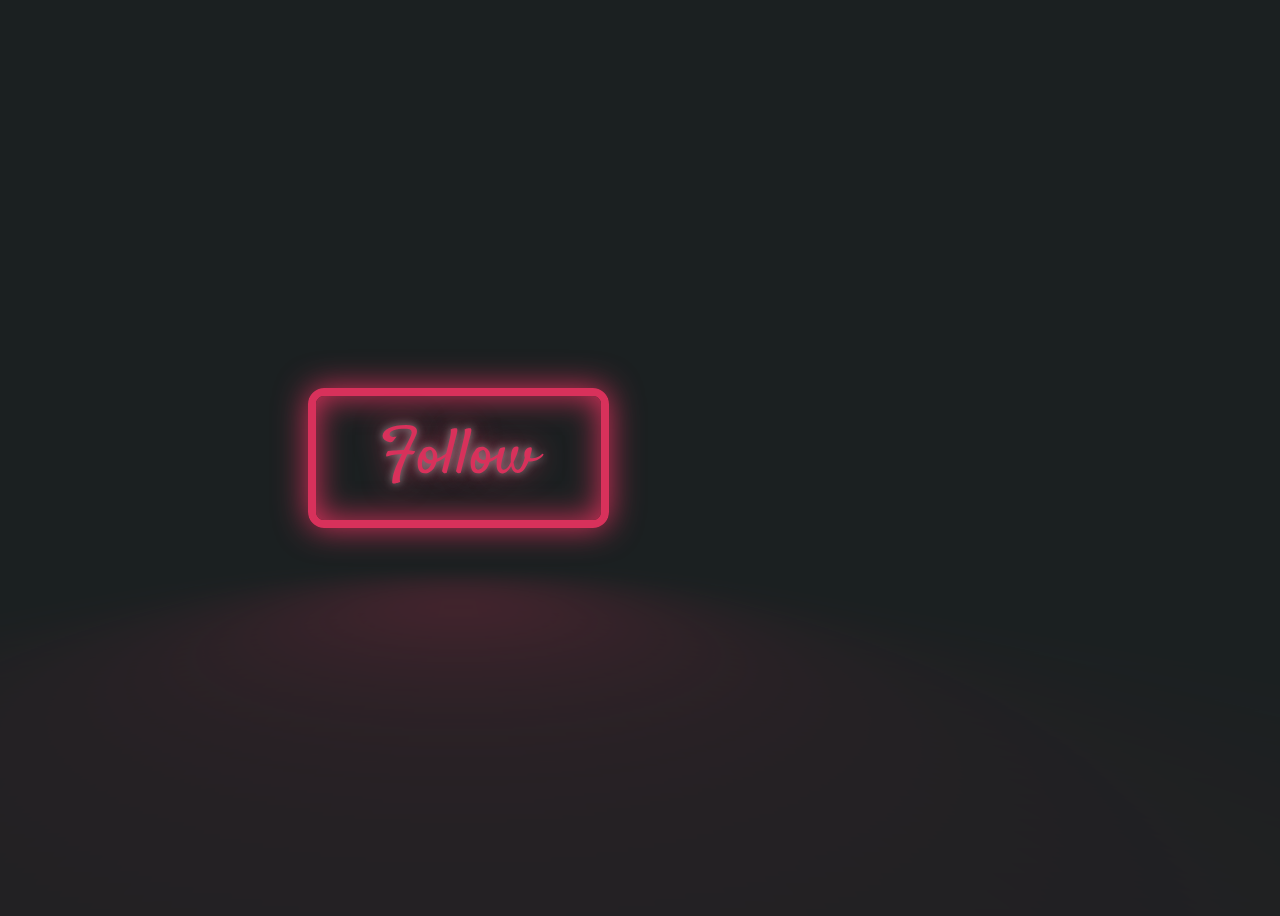
<file: NeonButton/index.html>
<!DOCTYPE html>
<html lang="en">
<head>
    <meta charset="UTF-8">
    <meta http-equiv="X-UA-Compatible" content="IE=edge">
    <meta name="viewport" content="width=device-width, initial-scale=1.0">
     <link rel="stylesheet" href="styles.css">
    <title>Neon Button</title>
</head>
<body>
    
    <a href="#" class="neon-button">Follow</a>

</body>
</html>
</file>
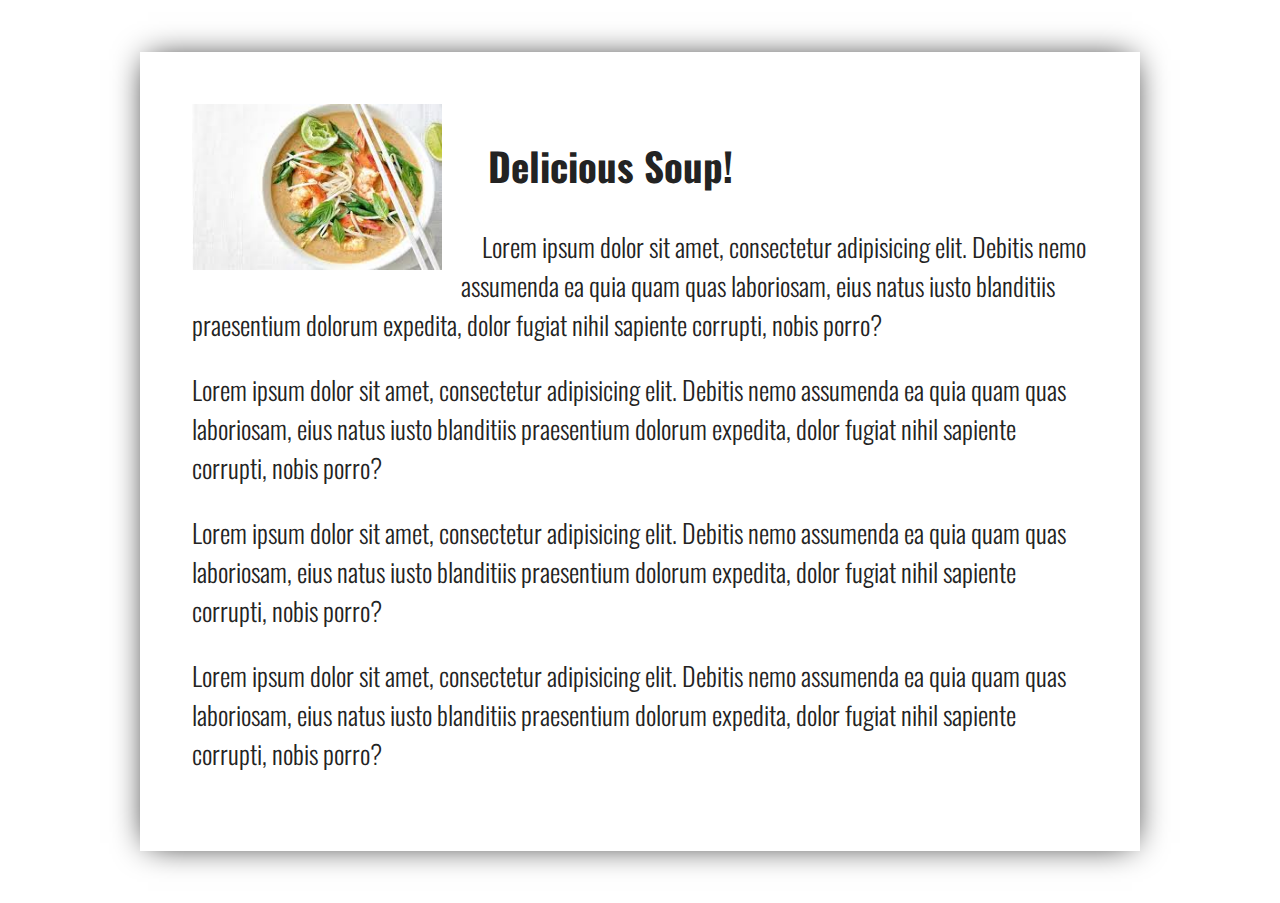
<file: TextWrapper/index.html>
<!DOCTYPE html>
<html lang="en">
<head>
    <meta charset="UTF-8">
    <meta http-equiv="X-UA-Compatible" content="IE=edge">
    <meta name="viewport" content="width=device-width, initial-scale=1.0">
    <link rel="stylesheet" href="styles.css">
    <title>Text Wrapper</title>
</head>
<body>
    <div class="container">
        <article class="soup">
            <img src="./assets/soup.png" alt="" class="soup-img">
            <h2 class="article-title">Delicious Soup!</h2>
            <p>Lorem ipsum dolor sit amet, consectetur adipisicing elit. Debitis nemo assumenda ea quia quam quas laboriosam, eius natus iusto blanditiis praesentium dolorum expedita, dolor fugiat nihil sapiente corrupti, nobis porro?</p>
            <p>Lorem ipsum dolor sit amet, consectetur adipisicing elit. Debitis nemo assumenda ea quia quam quas laboriosam, eius natus iusto blanditiis praesentium dolorum expedita, dolor fugiat nihil sapiente corrupti, nobis porro?</p>
            <p>Lorem ipsum dolor sit amet, consectetur adipisicing elit. Debitis nemo assumenda ea quia quam quas laboriosam, eius natus iusto blanditiis praesentium dolorum expedita, dolor fugiat nihil sapiente corrupti, nobis porro?</p>
            <p>Lorem ipsum dolor sit amet, consectetur adipisicing elit. Debitis nemo assumenda ea quia quam quas laboriosam, eius natus iusto blanditiis praesentium dolorum expedita, dolor fugiat nihil sapiente corrupti, nobis porro?</p>
        </article>
    </div>
</body>
</html>
</file>
<file: NeonButton/styles.css>
@import url("https://fonts.googleapis.com/css2?family=Satisfy&display=swap");

html {
  margin: 0;
  padding: 0;
  text-decoration: none;
}

:root {
  --background-color: #1b2021;
  --button-color: #d8315b;
}

body {
  background-color: var(--background-color);
  display: flex;
  align-items: center;
  justify-content: center;
  font-family: "Satisfy", cursive;
  height: 100vh;
  width: 100vh;
  overflow: hidden;
}

.neon-button {
  position: relative;
  display: inline-block;
  cursor: pointer;
  font-size: 4rem;
  text-decoration: none;
  color: var(--button-color);
  border: var(--button-color) 0.125em solid;
  padding: 0.25em 1em;
  border-radius: 0.25em;

  text-shadow: 0 0 0.125em hsl(0 0% 100% / 0.5), 0 0 0.45em currentColor;

  box-shadow: inset 0 0 0.5em 0 var(--button-color),
    0 0 0.5em 0 var(--button-color);

  transition: background-color 100ms linear;
}

.neon-button::before {
  pointer-events: none;
  content: "";
  position: absolute;
  background-color: var(--button-color);
  top: 120%;
  left: 0;
  width: 100%;
  height: 100%;

  transform: perspective(1em) rotateX(40deg) scale(1, 0.35);
  filter: blur(2em);
  opacity: 0.7;
}

.neon-button:after {
  content: "";
  position: absolute;
  top: 0;
  bottom: 0;
  right: 0;
  left: 0;

  box-shadow: 0 0 2em 0.5em var(--button-color);
  opacity: 0;
}

.neon-button:hover,
.neon-button:focus {
  background-color: var(--button-color);
  color: var(--background-color);
  text-shadow: none;
}

.neon-button .neon-button:hover::after,
.neon-button:focus::after,
.neon-button:hover::before,
.neon-button:focus::before {
  opacity: 1;
}
</file>
<file: TextWrapper/styles.css>
@import url("https://fonts.googleapis.com/css2?family=Oswald:wght@300&display=swap");

body {
  font-family: "Oswald", sans-serif;
  font-weight: 300;
  font-size: 1.625rem;
  color: #232323;
  margin: 0;
}

.container {
  padding: 0 2rem;
  max-width: 62.5rem;
  margin: 0 auto;
}

article {
  margin: 2em 0;
  padding: 2em;
  box-shadow: 0 0 2rem -0.5rem black;
}

.soup-img {
  width: 250px;
  float: left;
  shape-outside: circle(50%);
  margin-right: 5rem;
}

.plant-hero {
  background: #e6ffe0;
  padding: 5rem 0 0;
}
</file>
